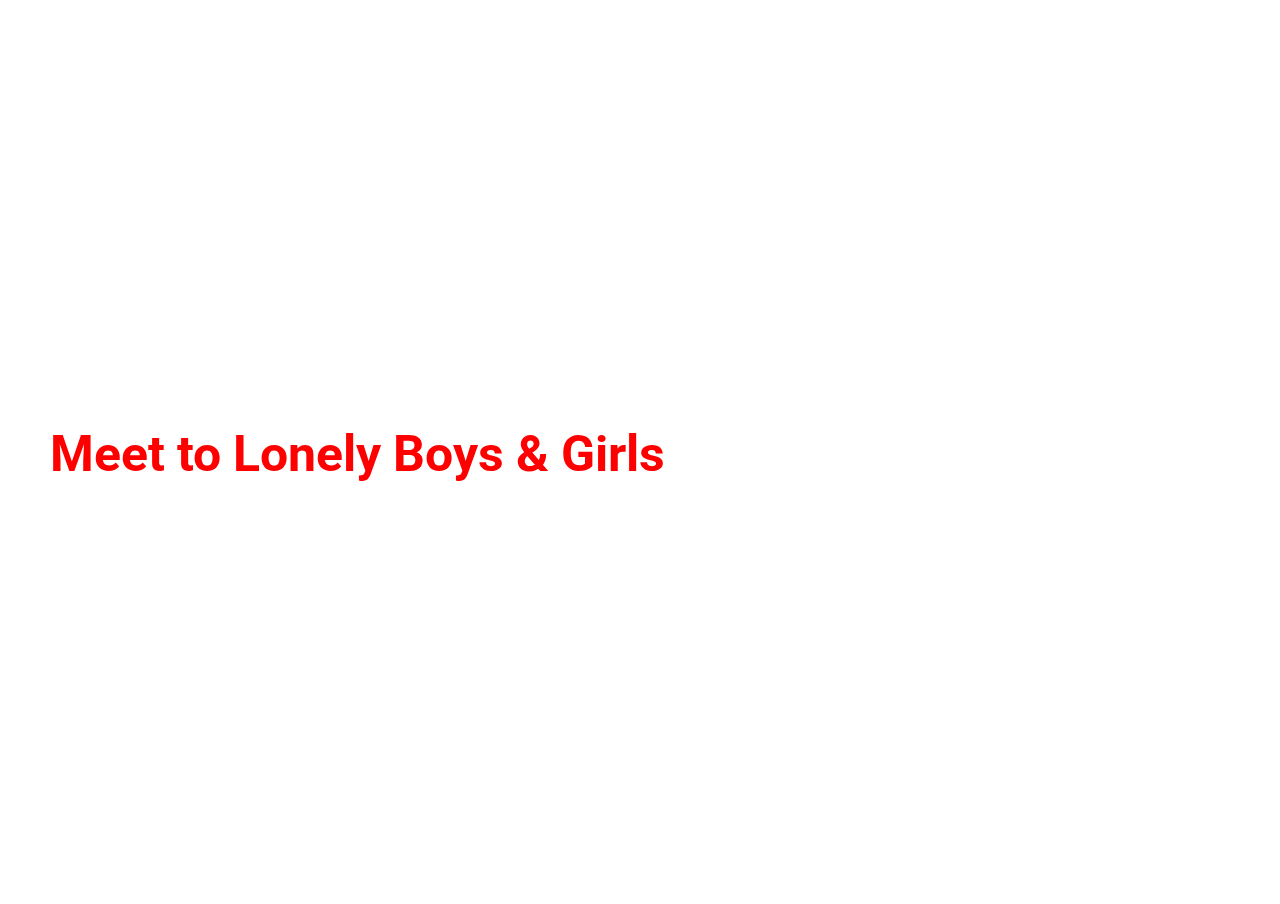
<file: maps/index.html>
<!DOCTYPE html>
<html>
<head>
  <meta charset="utf-8">
  <meta http-equiv="X-UA-Compatible" content="IE=edge">
  <title>Maps</title>
  <link rel="stylesheet" href="css/maps.css">
</head>
<body>

<h1>Meet to Lonely Boys &amp; Girls</h1>
<iframe src="https://mapsengine.google.com/map/u/0/embed?mid=z9wyXurnFdww.kmf_0CmbHC5Y" width="640" height="480"></iframe>

</body>
</html>
</file>
<file: maps/css/maps.css>
@import url(http://fonts.googleapis.com/css?family=Roboto:400,900);

body,
h1 {
  margin: 0;
  padding: 0;
}
html,
body,
iframe {
  width: 100%;
  height: 100%;
}
iframe {
  border: none;
}
h1 {
  position: absolute;
  font-size: 50px;
  top: 50%;
  margin: -.5em 0 0 1em;
  color: red;
  font-family: 'Roboto', sans-serif;
  white-space: nowrap;
}
</file>
